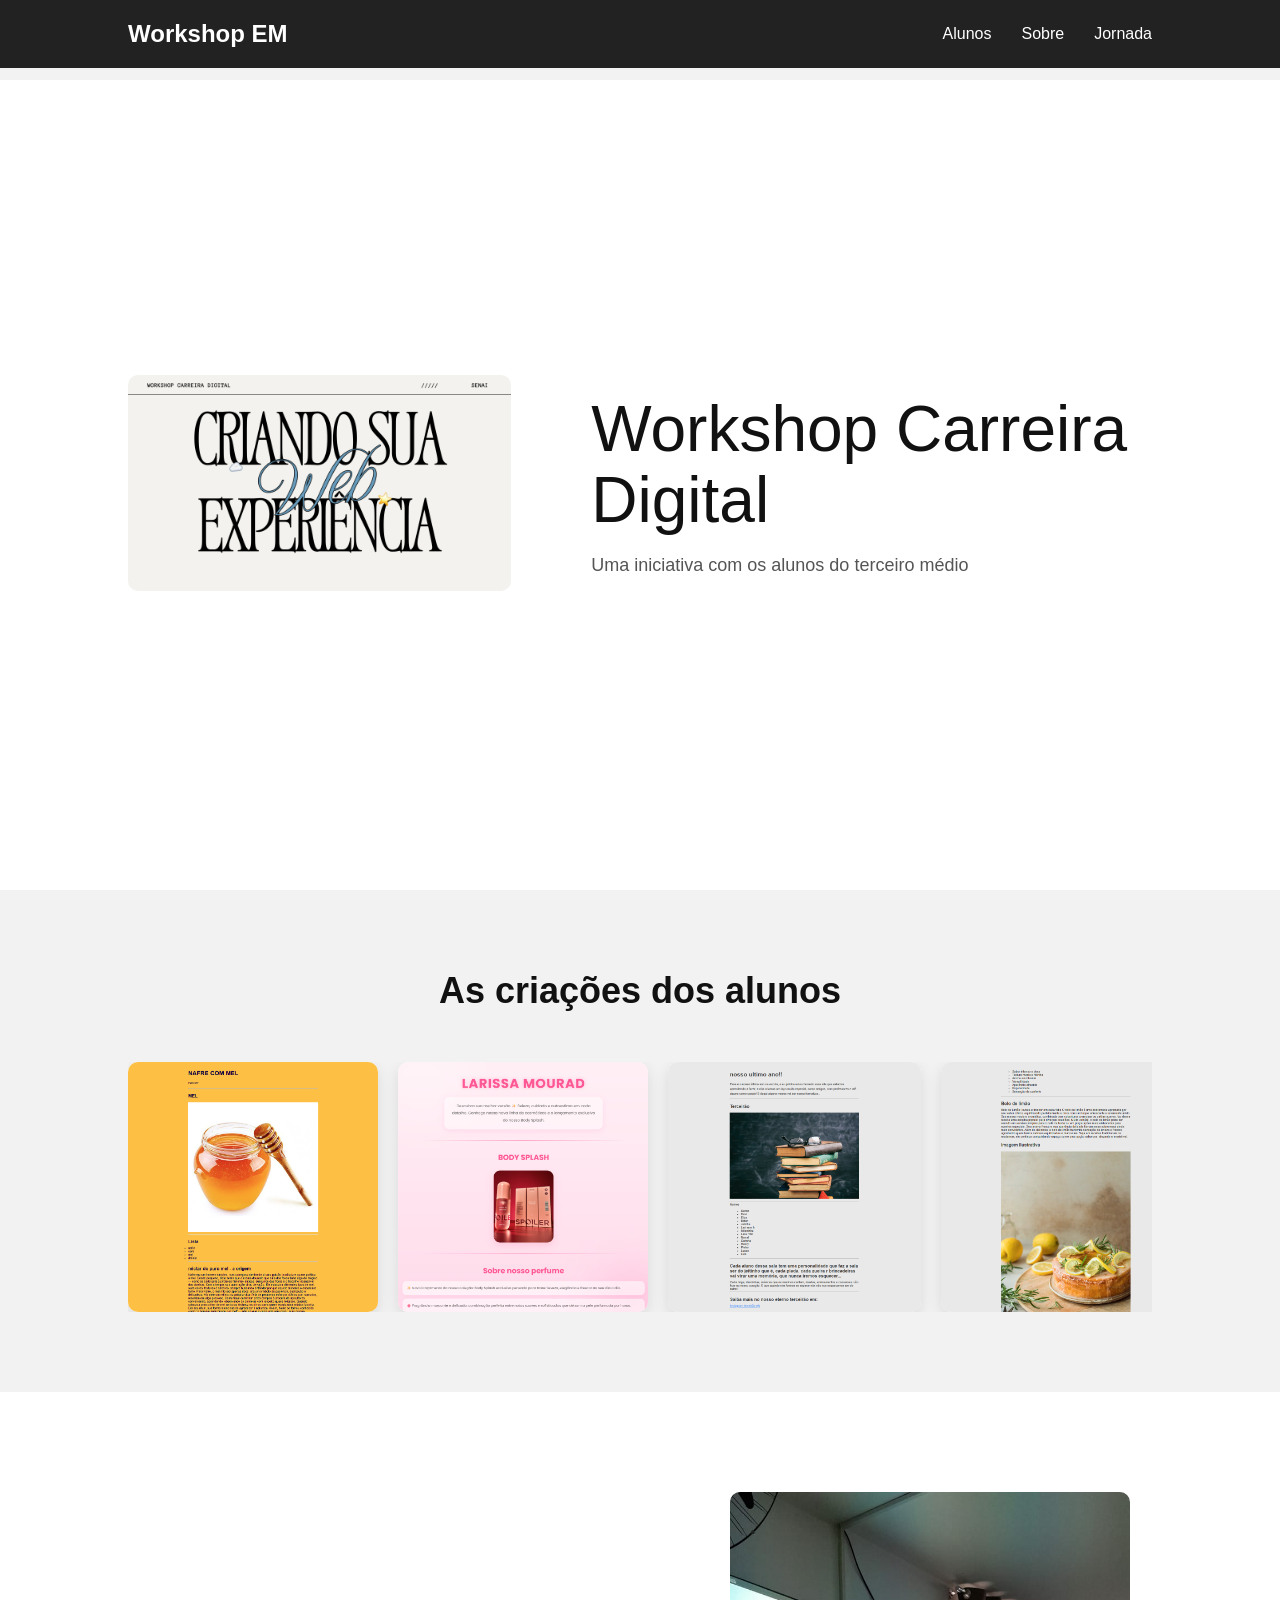
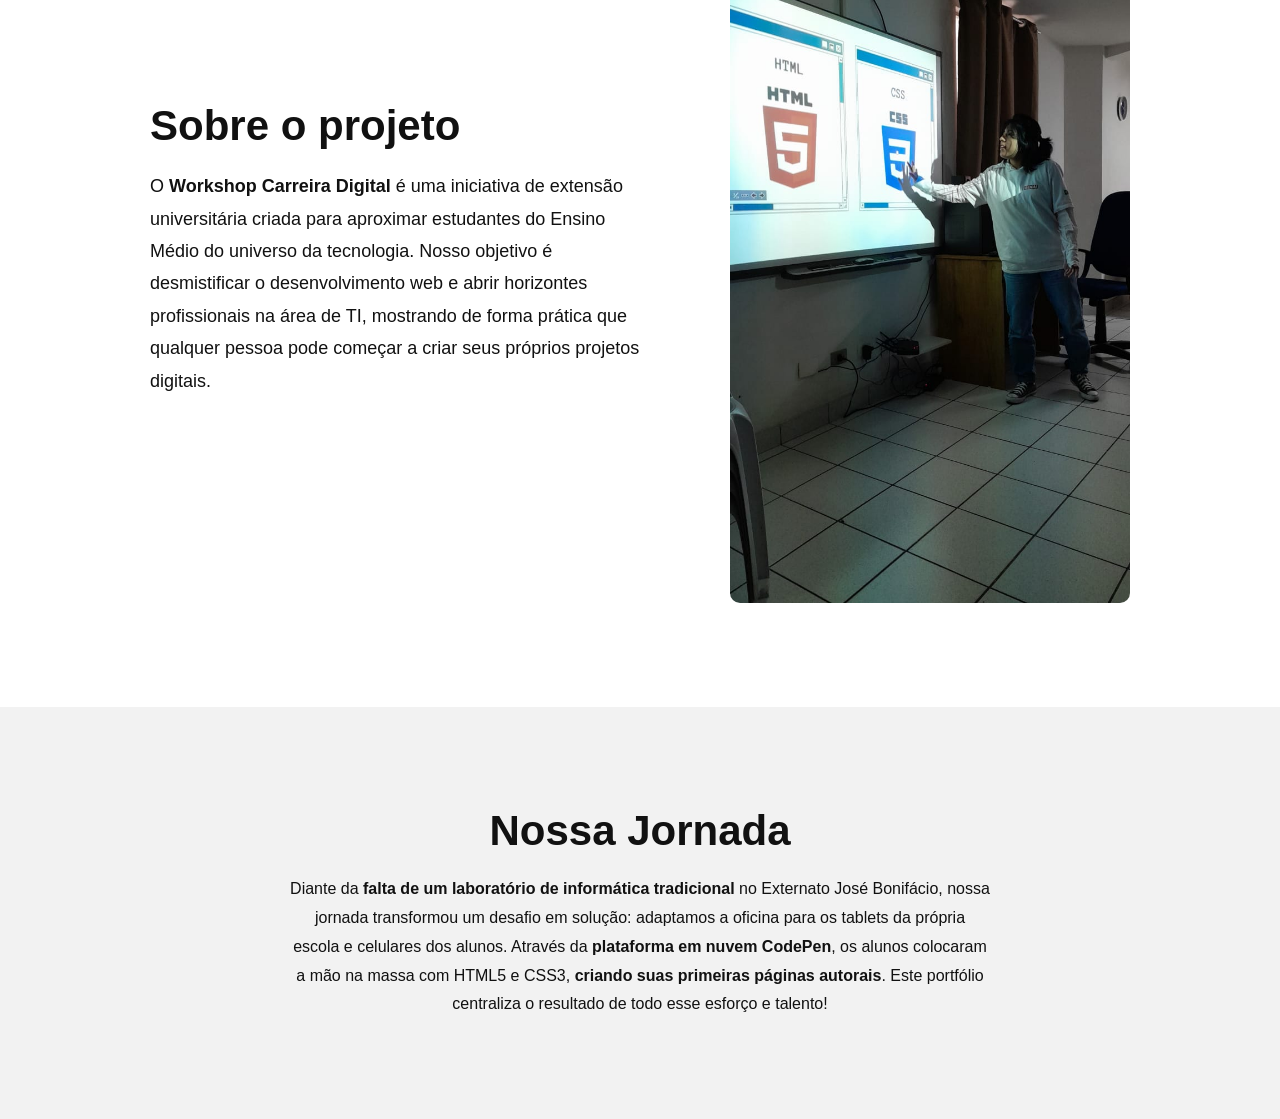
<file: index.html>
<!DOCTYPE html>
<html lang="pt-BR">

<head>
  <meta charset="UTF-8">
  <meta name="viewport" content="width=device-width, initial-scale=1.0">
  <title>Workshop CD</title>
  <link rel="stylesheet" href="./src/style.css">
</head>

<body>

<header>
  <nav class="navbar">
    <div class="logo">Workshop EM</div>

    <ul class="nav-links">
      <li><a href="#alunos">Alunos</a></li>
      <li><a href="#sobre">Sobre</a></li>
      <li><a href="#jornada">Jornada</a></li>
    </ul>
  </nav>
</header>

<!-- HERO -->
<section class="hero">
  <div class="hero-image">
    <img src="./src/assets/img-slide.png" alt="">
  </div>

  <div class="hero-text">
    <h1>Workshop Carreira Digital</h1>
    <p> Uma iniciativa com os alunos do terceiro médio </p>
  </div>
</section>

<!-- CARROSSEL -->
<section id="alunos" class="carousel-section">
    <h2>As criações dos alunos</h2>
  
    <div class="carousel">
        <div class="carousel-track">
  
            <div class="card">
            <a href="./src/pages/davi/index.html">
                <img src="./src/assets/site-davi.png" alt="Projeto 1">
            </a>
            </div>
    
            <div class="card">
            <a href="./src/pages/larissa/index.html">
                <img src="./src/assets/site-larissa.png" alt="Projeto 2">
            </a>
            </div>
    
            <div class="card">
            <a href="./src/pages/julia/index.html">
                <img src="./src/assets/site-julia.png" alt="Projeto 3">
            </a>
            </div>
    
            <div class="card">
            <a href="./src/pages/natalia/index.html">
                <img src="./src/assets/site-natalia.png" alt="Projeto 4">
            </a>
            </div>
    </div>
</section>

<!-- SOBRE -->
<section id="sobre" class="about">
  <div class="about-text">
    <h2>Sobre o projeto</h2>
    <p>
      O <strong>Workshop Carreira Digital</strong> é uma iniciativa de extensão universitária criada para aproximar estudantes do Ensino Médio do universo da tecnologia. Nosso objetivo é desmistificar o desenvolvimento web e abrir horizontes profissionais na área de TI, mostrando de forma prática que qualquer pessoa pode começar a criar seus próprios projetos digitais.
    </p>
  </div>

  <div class="about-image">
    <img src="./src/assets/foto-projeto.jpeg" alt="">
  </div>
</section>

<!-- NOSSA JORNADA -->
<section id="jornada" class="journey">
  <h2>Nossa Jornada</h2>
  <p>
    Diante da <strong>falta de um laboratório de informática tradicional</strong> no Externato José Bonifácio, nossa jornada transformou um desafio em solução: adaptamos a oficina para os tablets da própria escola e celulares dos alunos. Através da <strong>plataforma em nuvem CodePen</strong>, os alunos colocaram a mão na massa com HTML5 e CSS3, <strong>criando suas primeiras páginas autorais</strong>. Este portfólio centraliza o resultado de todo esse esforço e talento!
  </p>
</section>

</body>
</html>
</file>
<file: src/style.css>
/* RESET GERAL*/
*{
    margin:0;
    padding:0;
    box-sizing:border-box;
    font-family:Arial;
  }
  
  /* SCROLL SUAVE */
  html{
    scroll-behavior:smooth;
  }
  
  /* COR GERAL */
  body{
    background:#f2f2f2;
    color:#111;
  }
  
  /* NAVBAR*/
  .navbar{
    background:#222;
    color:white;
    display:flex;
    justify-content:space-between;
    align-items:center;
    padding:20px 10%;
    /* HEADER FIXO */
    position:fixed;
    top:0;
    left:0;
    width:100%;
    z-index:1000;
  }
  
  /* LOGO */
  .logo{
    font-size:24px;
    font-weight:bold;
  }
  
  /* LISTA DE LINKS */
  .nav-links{
    display:flex;
    gap:30px;
    list-style:none;
  }
  
  /* LINKS */
  .nav-links a{
    color:white;
    text-decoration:none;
    transition:.3s;
  }
  
  /* HOVER DOS LINKS */
  .nav-links a:hover{
    color:#aaa;
  }
  
  /* HERO */
  .hero{
    min-height:90vh;
    display:flex;
    align-items:center;
    justify-content:center;
    gap:80px;
    padding:80px 10%;
    background:white;
    margin-top:80px;
  }
  
  /* IMAGEM PRINCIPAL */
  .hero-image img{
    width:500px;
    max-width:100%;
    border-radius:10px;
  }
  
  /* TÍTULO PRINCIPAL */
  .hero-text h1{
    font-size:64px;
    font-weight:300;
    line-height:1.1;
  }
  
  /* TEXTO MENOR */
  .hero-text p{
    margin-top:20px;
    font-size:18px;
    color:#555;
  }
  
  /* CARROSSEL*/
  .carousel-section{
    padding:80px 10%;
  }
  
  /* TÍTULO */
  .carousel-section h2{
    text-align:center;
    margin-bottom:50px;
    font-size:36px;
  }
  
  /* ÁREA VISÍVEL */
  .carousel{
    overflow:hidden;
    width:100%;
  }
  
  /* TRILHA DAS IMAGENS */
  .carousel-track{
    display:flex;
    gap:20px;
    width:max-content;
  
    /* VELOCIDADE */
    animation:scroll 45s linear infinite;
  }
  
  /* PAUSA AO PASSAR O MOUSE */
  .carousel-track:hover{
    animation-play-state: paused;
  }
  
  /* CARD */
  .card{
    min-width:250px;
    height:250px;
    background:white;
    border-radius:10px;
    overflow:hidden;
    box-shadow:0 5px 15px rgba(0,0,0,.1);
  }
  
  /* IMAGEM DOS CARDS */
  .card img{
    width:100%;
    height:100%;
    object-fit:cover;
  }
  
  /* ANIMAÇÃO */
  @keyframes scroll{
    from{
      transform:translateX(0);
    }
    to{
      transform:translateX(-50%);
    }
  }
  
  /* SOBRE*/
  .about{
    background:white;
    display:flex;
    align-items:center;
    justify-content:center;
    gap:80px;
    padding:100px 10%;
  }
  
  /* TEXTO */
  .about-text{
    max-width:500px;
  }
  
  /* TÍTULO */
  .about-text h2{
    font-size:42px;
    margin-bottom:20px;
  }
  
  /* PARÁGRAFO */
  .about-text p{
    font-size:18px;
    line-height:1.8;
  }
  
  /* IMAGEM */
  .about-image img{
    width:400px;
    max-width:100%;
    border-radius:10px;
  }
  
  /* JORNADA*/
  .journey{
    padding:100px 10%;
    text-align:center;
  }
  
  /* TÍTULO */
  .journey h2{
    font-size:42px;
    margin-bottom:20px;
  }
  
  /* TEXTO */
  .journey p{
    max-width:700px;
    margin:auto;
    line-height:1.8;
  }
  
  /* FOOTER*/
  footer{
    background:#111;
    color:white;
    text-align:center;
    padding:30px;
  }
  
  /* RESPONSIVO */
  @media(max-width:900px){
  
    /* EMPILHA SEÇÕES */
    .hero,
    .about{
      flex-direction:column;
      text-align:center;
    }
  
    /* REDUZ TÍTULO */
    .hero-text h1{
      font-size:42px;
    }
  
    /* DIMINUI ESPAÇO DOS LINKS */
    .nav-links{
      gap:15px;
    }
  }
</file>
